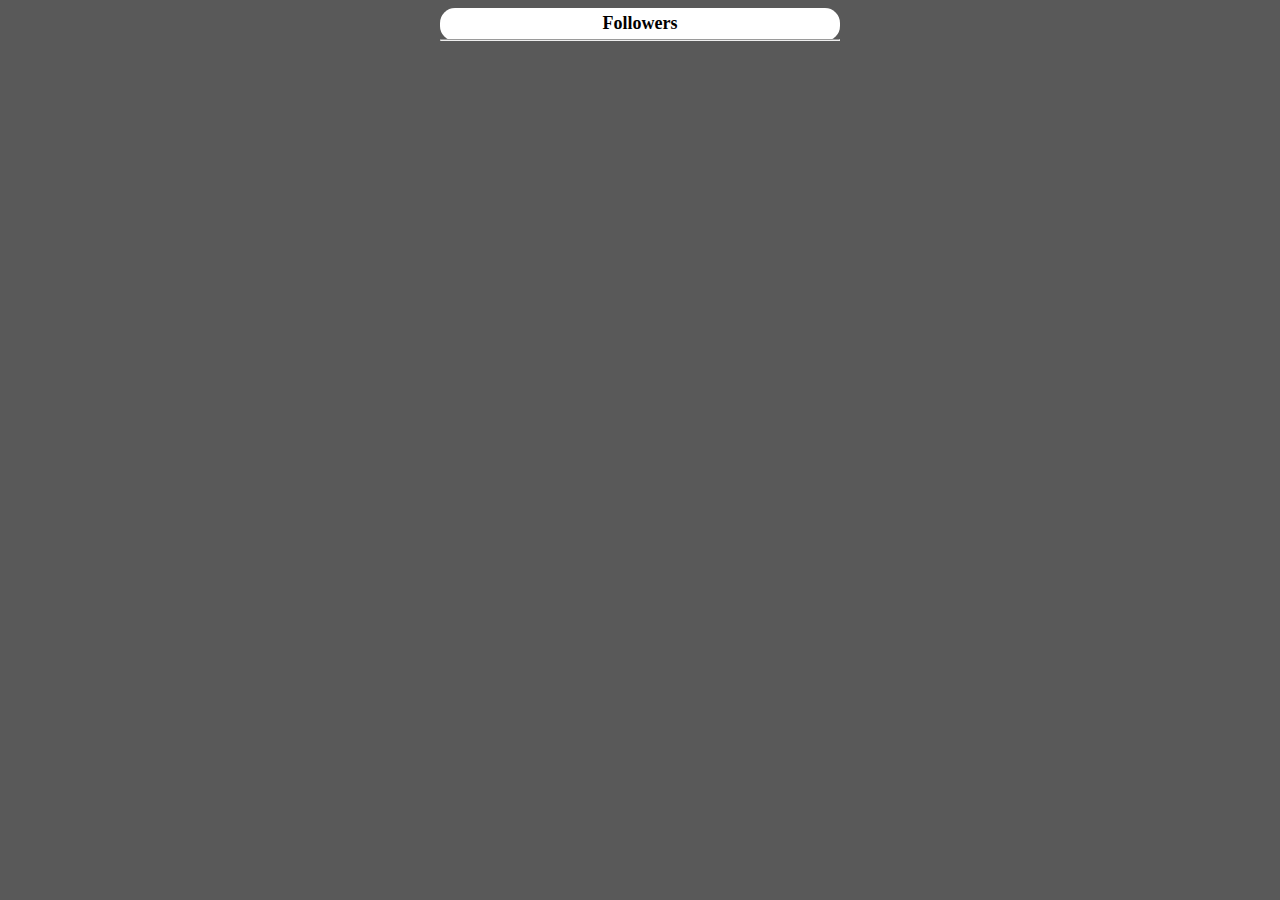
<file: concurrency/index.html>
<!DOCTYPE html>
<html lang="en">
<head>
  <meta charset="UTF-8">
  <meta http-equiv="X-UA-Compatible" content="IE=edge">
  <meta name="viewport" content="width=device-width, initial-scale=1.0">
  <link rel="stylesheet" href="styles.css">
  <title>Insta Followers</title>
</head>
<body>
  <div class="container">
    <div class="header">Followers</div>
    <hr class="line">
    <div class="followers">
      <!-- <div class="profile">
        <img class="profile__avatar" src="https://www.gravatar.com/avatar/3456?d=identicon&s=64">
        <div class="profile__info">
          <p class="profile__username">David Bragg</p>
          <p class="profile__bio">Software Engineer at Canva</p>
        </div>
        <button class="profile__unfollow">Remove</button>
      </div> -->
    </div>
  </div>
  <script src="app.js"></script>
</body>
</html>
</file>
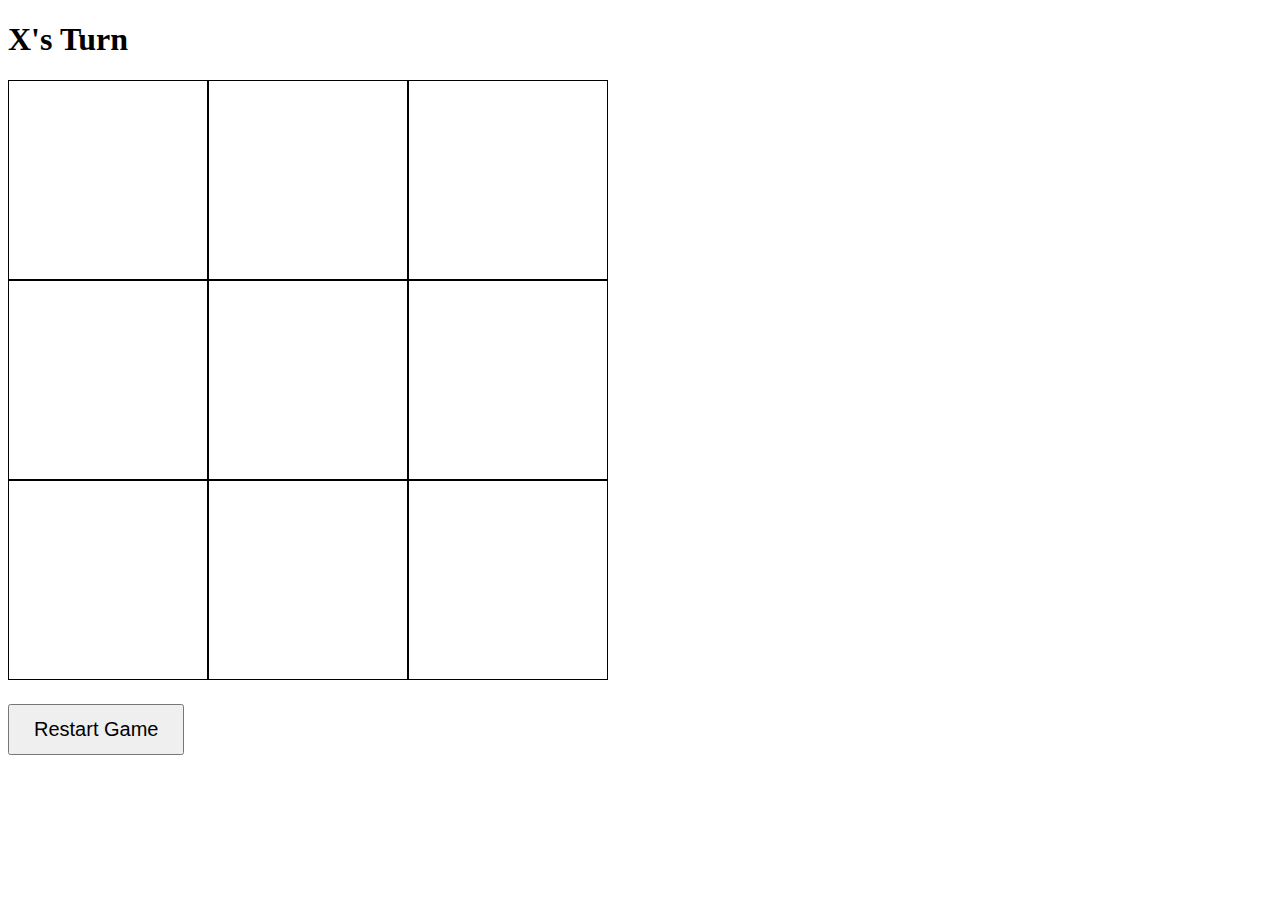
<file: tic tac toe/index.html>
<!DOCTYPE html>
<html lang="en">
  <head>
    <meta charset="UTF-8" />
    <meta http-equiv="X-UA-Compatible" content="IE=edge" />
    <meta name="viewport" content="width=device-width, initial-scale=1.0" />
    <link rel="stylesheet" href="style.css" />
    <title>Tic Tac Toe</title>
  </head>
  <body>
    <div>
      <h1 class="board__title">X's Turn</h1>
      <div class="board__wrapper">
        <button class="board__square"></button>
        <button class="board__square"></button>
        <button class="board__square"></button>
        <button class="board__square"></button>
        <button class="board__square"></button>
        <button class="board__square"></button>
        <button class="board__square"></button>
        <button class="board__square"></button>
        <button class="board__square"></button>
      </div>
      <button onclick="restart()" class="restart">Restart Game</button>
    </div>

    <script src="app.js"></script>
  </body>
</html>
</file>
<file: concurrency/styles.css>
body {
  background-color: rgba(0,0,0,.65);
}

.line {
  margin: 0;
}

.container {
  margin: 0 auto;
  width: 400px;
  border-radius: 15px;
  background-color: white;
}

.header {
  padding: 5px;
  font-size: 18px;
  font-weight: 600;
  text-align: center;
}

.followers {
  overflow-y: scroll;
  max-height: 500px;
}

.profile {
  padding: 10px 10px;
  display: flex;
  justify-content: flex-start;
  align-items: center;
}

.profile__avatar {
  border-radius: 50%;
}

.profile__info {
  padding: 0px 5px;
  flex: 1 1;
}

.profile__unfollow {
  border-radius: 5px;
  padding: 5px 10px;
  border: 1px solid grey;
  font-weight: 600;
  background-color: white;
  cursor: pointer;
}

.profile__username {
  padding: 2px;
  margin: 0;
  font-weight: 600;
}

.profile__bio {
  padding: 2px;
  margin: 0;
  color: grey;
}
</file>
<file: tic tac toe/style.css>
* {
  box-sizing: border-box;
}

.board__wrapper {
  display: flex;
  flex-wrap: wrap;
  width: 600px;
  height: 600px;
  margin-bottom: 24px;
}

.board__square {
  border: 1px solid black;
  background-color: white;
  font-size: 80px;
  display: flex;
  align-items: center;
  justify-content: center;
  width: 200px;
  height: 200px;
  cursor: pointer;
}

.restart {
  padding: 12px 24px;
  font-size: 20px;
  
}
</file>
